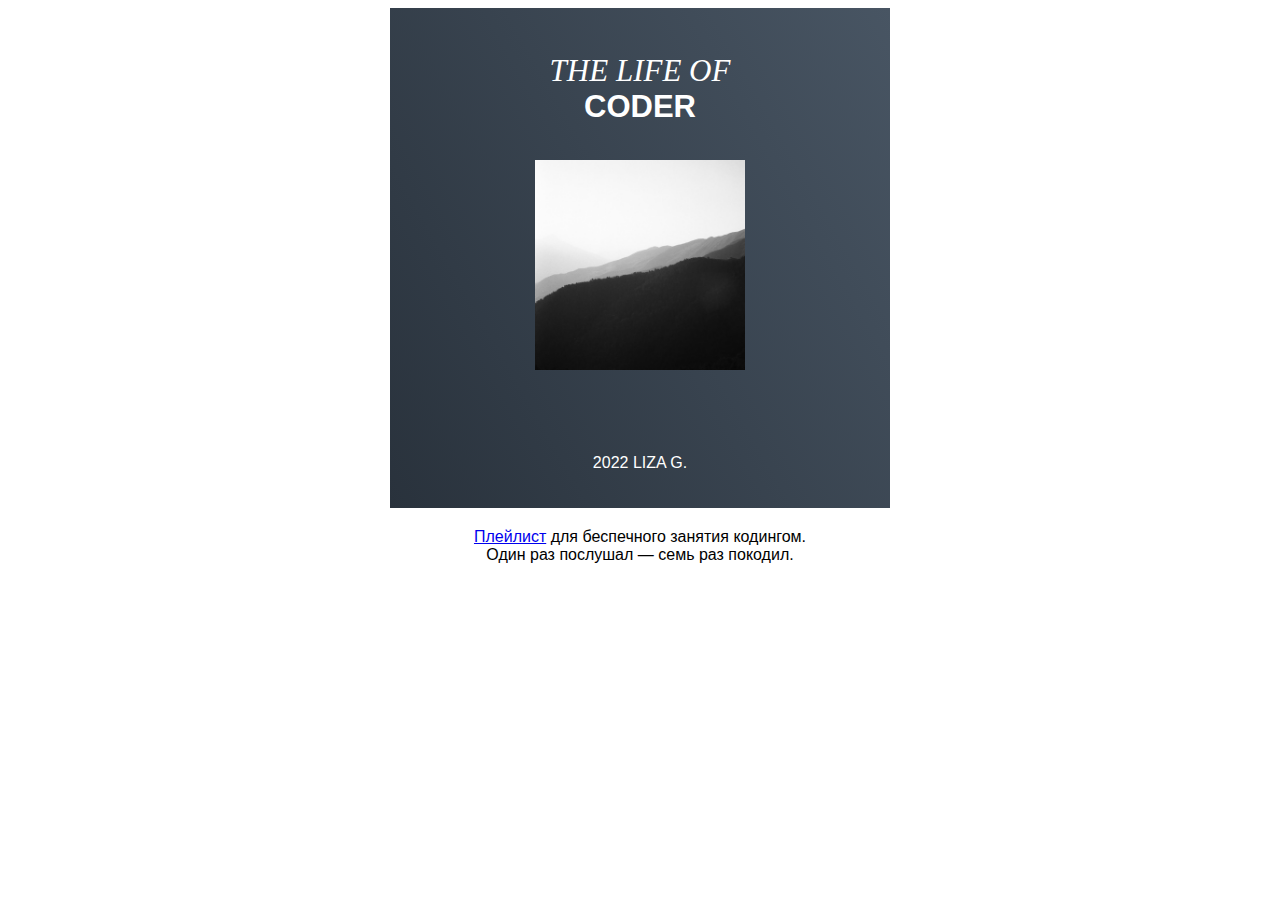
<file: index.html>
<!DOCTYPE html>
<html lang="ru">
  <head>
    <meta charset="UTF-8">
    <title>The Life of Coder</title>
    <link
      rel="icon"
      href="https://code.s3.yandex.net/web-code/images/playlist-favicon.ico"
    />
    <link
      rel="stylesheet"
      href="style.css"
    />
  </head>
  <body>
    <div>
      <h1>The Life of</h1>
      <h2>Coder</h2>
      <img
        src="mountains.jpg"
        alt="Чёрно-белая фотография гор в тумане"
      />
      <h3>2022 Liza G.</h3>
    </div>
    <p><a target="_blank" href="https://music.yandex.ru/users/ynx-praktikum/playlists/1002">Плейлист</a> для беспечного занятия кодингом.</p>
    <p>Один раз послушал — семь раз покодил.</p>
  </body>
</html>
</file>
<file: style.css>
body {
  min-width: 850px;
}

h1 {
  margin-top: 0;
  margin-bottom: 0;
  padding-top: 45px;
  color: white;
  font-family: William, serif;
  font-weight: normal;
  font-size: 31px;
  font-style: italic;
  text-transform: uppercase;
}

h2 {
  margin-top: 0;
  margin-bottom: 35px;
  color: white;
  font-family: Inter, sans-serif;
  font-size: 31px;
  text-transform: uppercase;
}

p {
  margin-top: 0;
  margin-bottom: 0;
  font-family: Inter, sans-serif;
  text-align: center;
}

img {
  width: 210px;
  margin-bottom: 80px;
}

div {
  width: 500px;
  height: 500px;
  margin: 0 auto 20px;
  text-align: center;
  background-image: linear-gradient(60deg, #29323c 0%, #485563 100%);
}

h3 {
  margin: 0;
  color: white;
  font-family: Inter, sans-serif;
  font-weight: normal;
  font-size: 16px;
  line-height: 18px;
  text-transform: uppercase;
}
</file>
